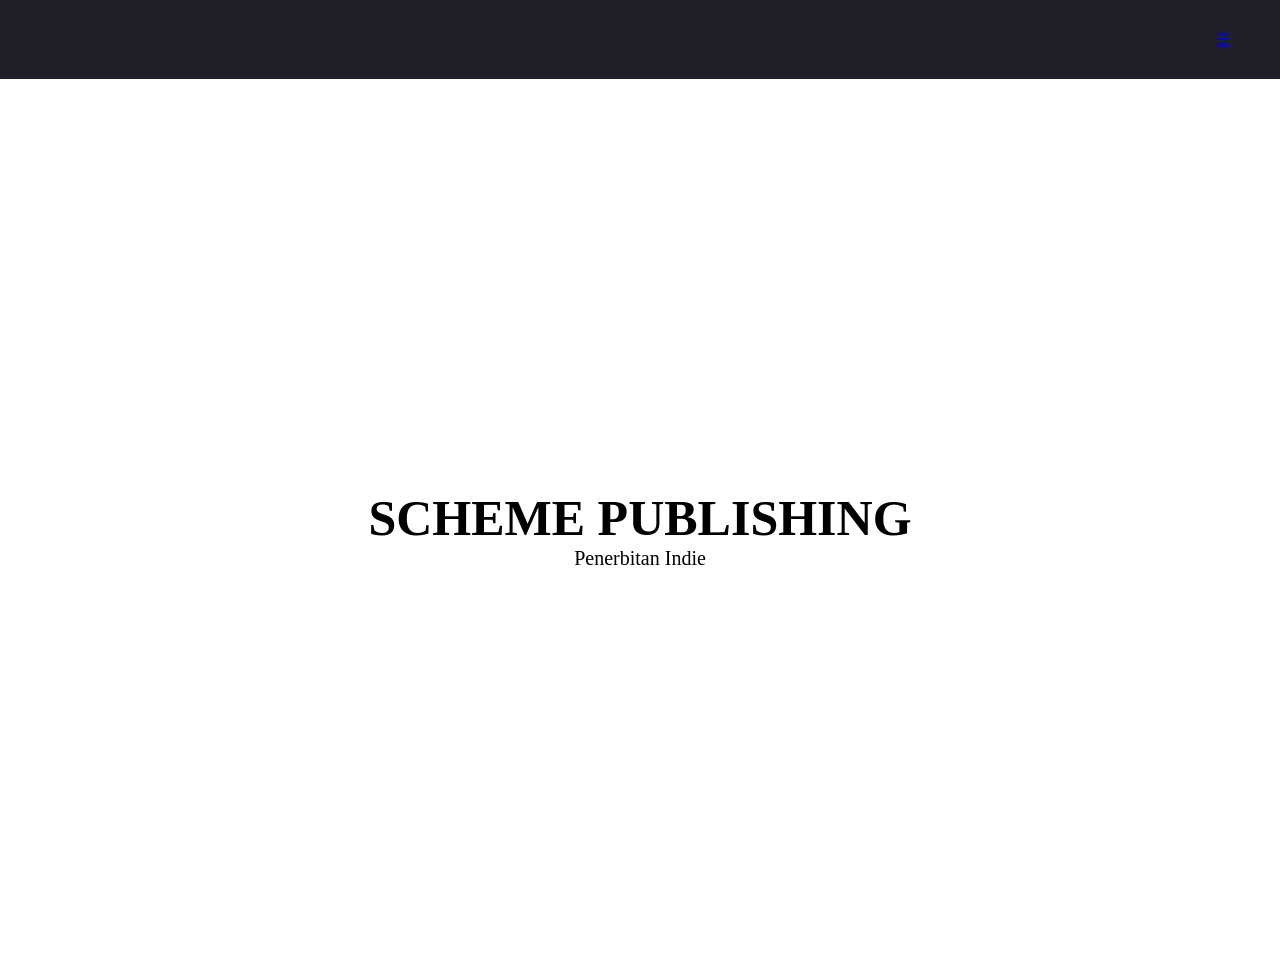
<file: menutoggle.html>
<!DOCTYPE html>
<html>
    <head>
        <meta charset="UTF-8"/>
        <meta name="viewport"
        content="widht=device-widht, initial-scale=1.0"/>
        <title>Scheme Publishing</title>
        <link rel="stylesheet" href="style.css">
    </head>
    <body>
<div class="navbar">
        <ul class="ul-navbar">
            <li class="li-navbar">
                <a href="index.html">☰</a>
            </li>
        </ul>
</div>
        <div class="header">
            <h1 class="h1-header">SCHEME PUBLISHING</h1>
            <P class="p-header">Penerbitan Indie</P>
        </div>
    </body>
</html>
</file>
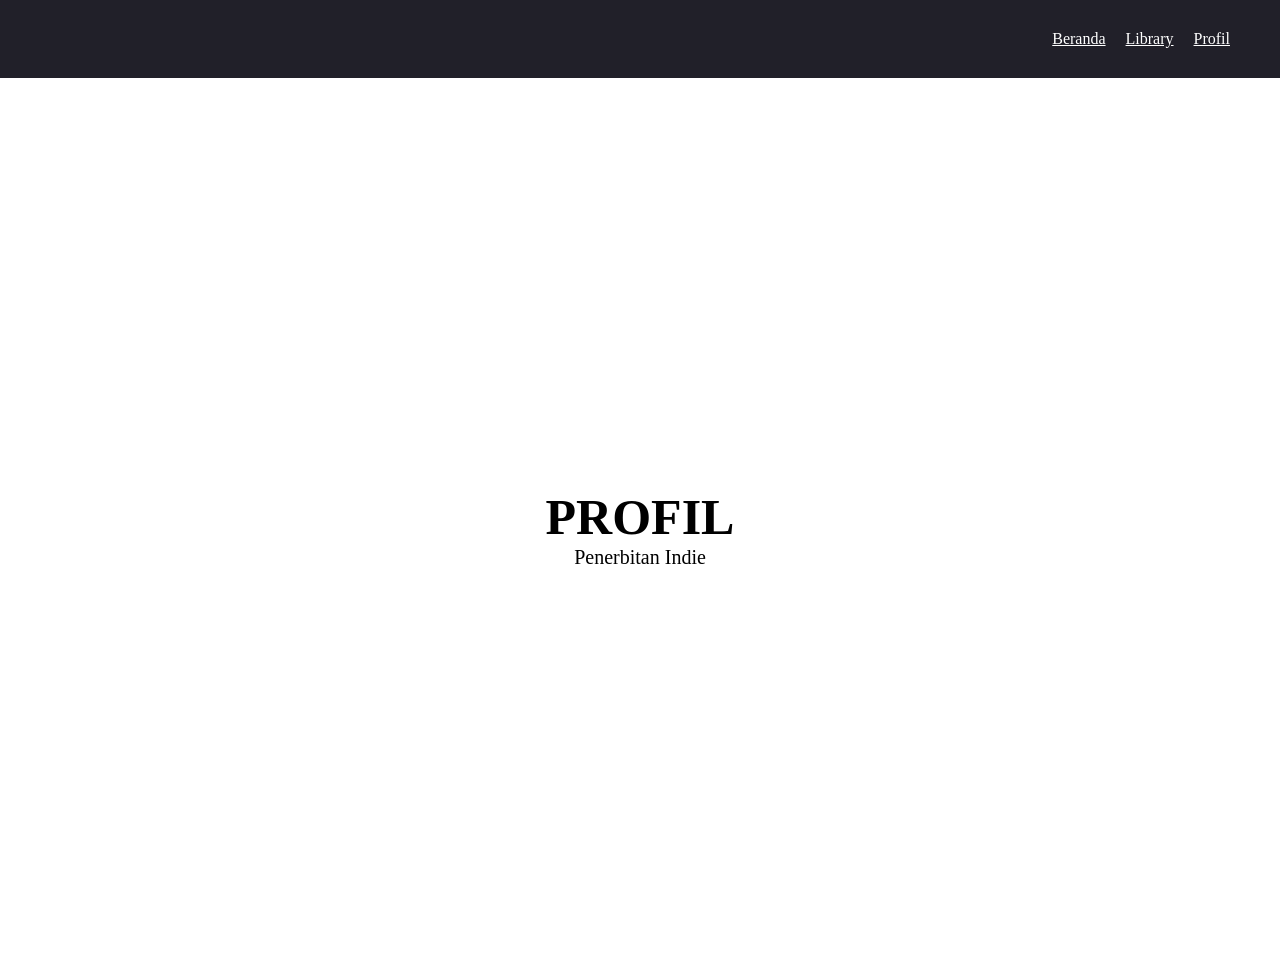
<file: profil.html>
<!DOCTYPE html>
<html>
    <head>
        <title>Scheme Publishing</title>
        <link rel="stylesheet" href="style.css">
    </head>
    <body>
        <div class="navbar">
            <ul class="ul-navbar">
                <li class="li-navbar">
                    <a href="index.html" style="color:white">Beranda</a>
                </li>
                <li class="li-navbar">
                    <a href="library.html" style="color:white">Library</a>
                </li>
                <li class="li-navbar">
                    <a href="profil.html" style="color:white">Profil</a>
                </li>
            </ul>
        </div>
        <div class="header">
            <h1 class="h1-header">PROFIL</h1>
            <P class="p-header">Penerbitan Indie</P>
        </div>
    </body>
</html>
</file>
<file: style.css>
*, 
html {
    margin: 0px;
    padding: 0px:
}

body {
    background-color: white;
}

.navbar {
    background-color: rgb(33, 32, 41)
}

.ul-navbar {
    display: flex;
    justify-content: right;
    padding: 20px;
    margin-right: 20px;
}

.li-navbar {
    list-style-type: none;
    padding: 10px;
    border-radius: 5px;

}

.li-navbar:hover {
    background-color: rgb(121, 201, 121)
}

.header {
    display: flex;
    flex-direction: column;
    justify-content: center;
    align-items: center;
    height: 100vh;
}

.h1-header {
    font-size: 50px;
}

.p-header {
     font-size: 20px;
}

.menu-toggle {
    display: block;
    color: white;
    font-size: 20px;
    cursor: pointer;
}

@media (max-widht: 768px) {

.menu-toggle {
    display: block;
    color: white;
    font-size: 20px;
    cursor: pointer;
}

    .header {
        display:flex;
        flex-direction: column;
        justify-content: center;
        align-items: center;
        text-align: center;
        height: 100vh;
    }

    .h1-header {
         font-size: 10px;
    }

    .p-header {
         font-size: 5px;
    }

    .box {
        widht: 90%;
    }
}
</file>
